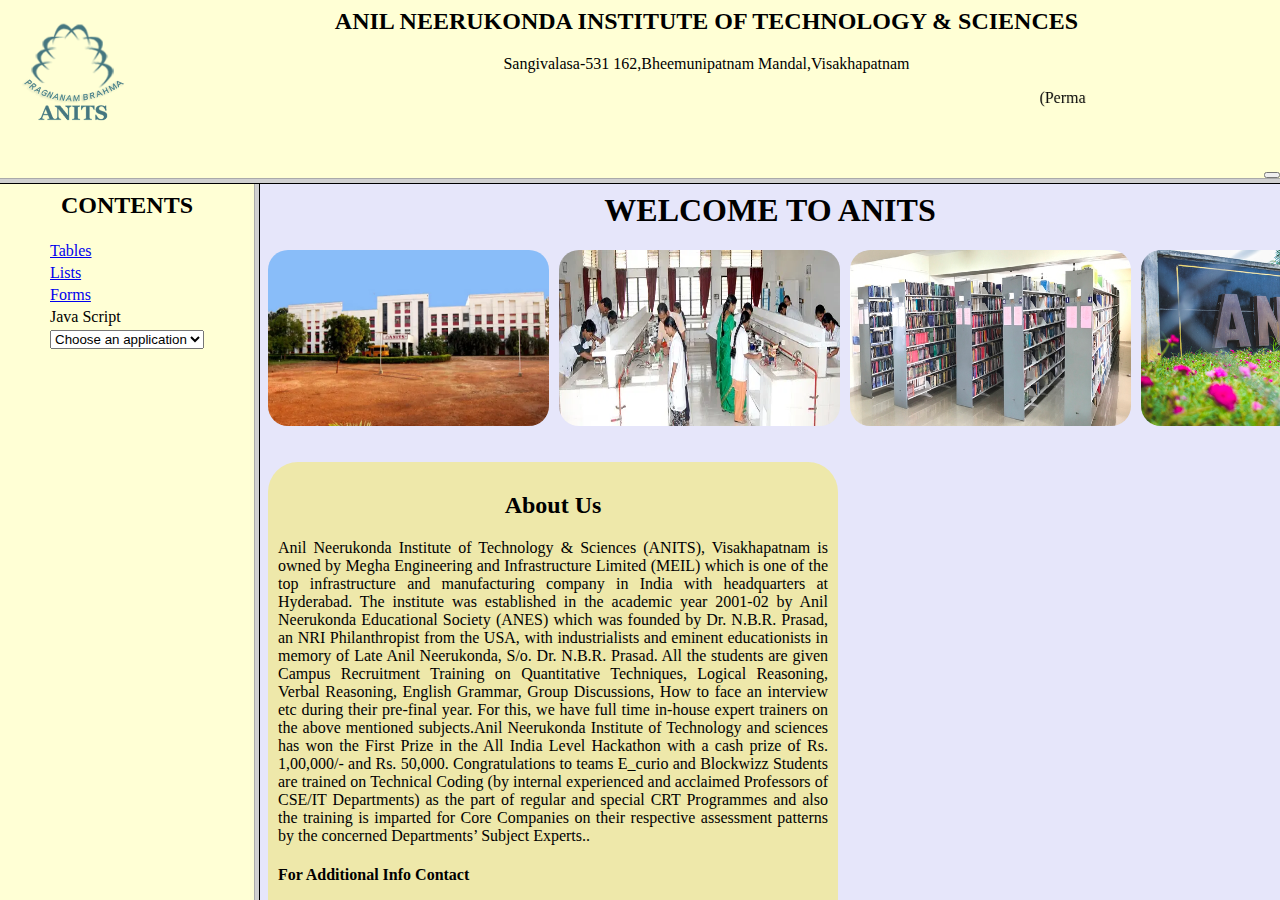
<file: WT Lab Experiment 1 (Static Website)/index.html>
<html>
 <frameset rows="20%,*">
  <frame name="top" src="top.html"></frame>
  <frameset cols="20%,*">
   <frame name="left" src="left.html"></frame>
   <frame name="right" src="right.html"></frame>
  </frameset>
 </frameset>
</html>
</file>
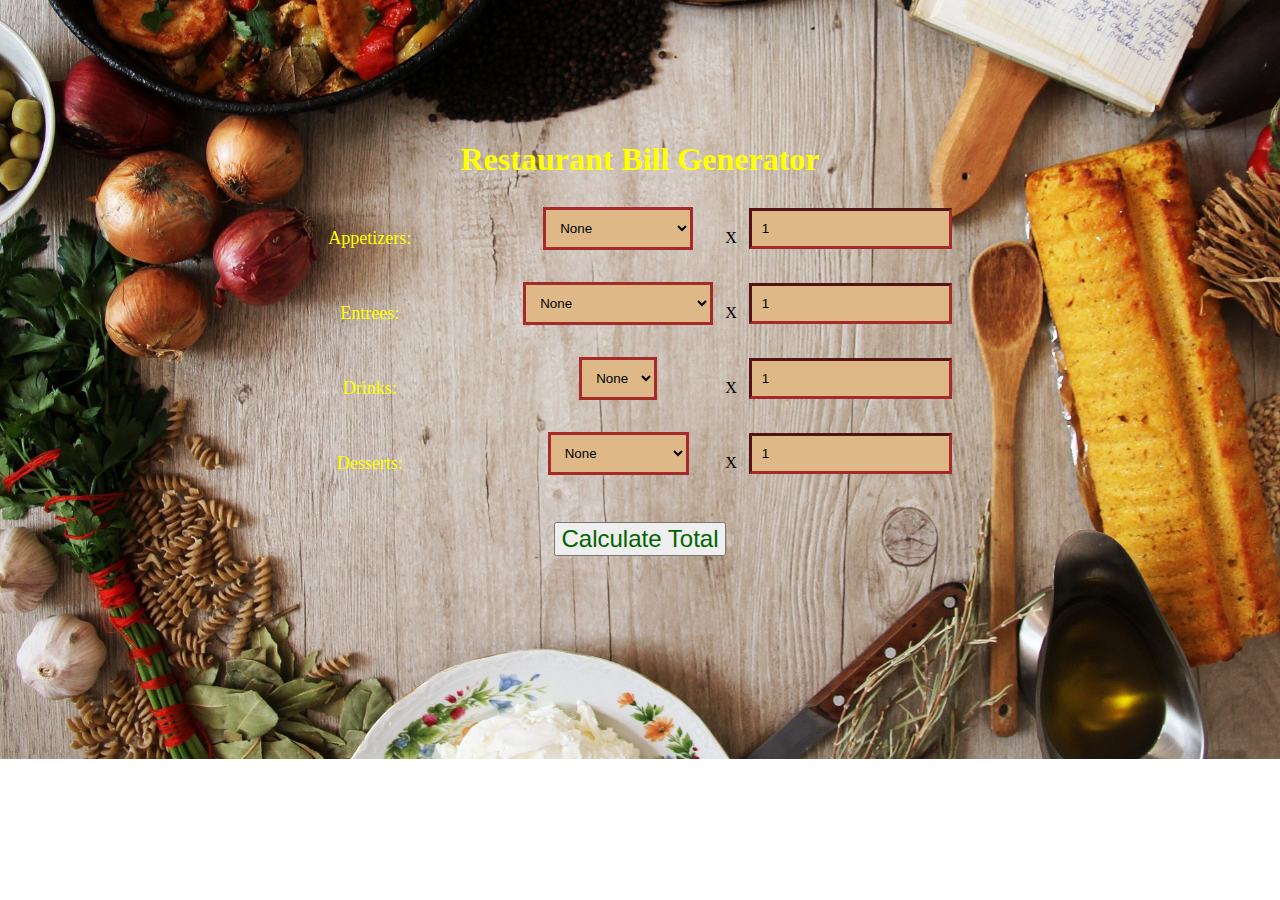
<file: WT Lab Experiment 1 (Static Website)/billgen.html>
<!DOCTYPE html>
<html>
<head>
	<title>Restaurant Bill Generator</title>
	<link rel="StyleSheet" href="styles.css">
</head>
<body class="b">
	<div class="container">
		<center><h1>Restaurant Bill Generator</h1></center>
		<form id="order">
            <table class="ta" align="center" cellpadding="5">
			<tr><td><label for="appetizers">Appetizers:</label></td>
			<td><select class="s" id="appetizers" name="appetizers">
				<option value="0" selected="selected">None</option>
				<option value="4.99">Mozzarella Sticks</option>
				<option value="5.99">Fried Calamari</option>
				<option value="6.99">Garlic Bread</option>
			</select></td>
            <td>X</td>
            <td width="5px"><input type="number" id="appid" value="1" min="1" class="s"></td>
            </tr>
			<tr><td><label for="entrees">Entrees:</label></td>
			<td><select  class="s" id="entrees" name="entrees">
				<option value="0" selected="selected">None</option>
				<option value="12.99">Spaghetti and Meatballs</option>
				<option value="14.99">Chicken Alfredo</option>
				<option value="16.99">Steak and Fries</option>
			</select></td>
            <td>X</td>
            <td width="5px"><input type="number" id="entid" value="1" min="1" class="s"></td>
            </tr>
			<tr><td><label for="drinks">Drinks:</label></td>
			<td><select class="s" id="drinks" name="drinks">
				<option value="0" selected="selected">None</option>
				<option value="2.99">Soda</option>
				<option value="4.99">Beer</option>
				<option value="7.99">Wine</option>
			</select></td>
            <td>X</td>
            <td width="5px"><input type="number" id="driid" value="1" min="1" class="s"></td>
            </tr>
			<tr><td><label for="desserts">Desserts:</label></td>
			<td><select class="s" id="desserts" name="desserts">
				<option value="0" selected="selected">None</option>
				<option value="3.99">Cheesecake</option>
				<option value="4.99">Tiramisu</option>
				<option value="5.99">Chocolate Cake</option>
			</select></td>
            <td>X</td>
            <td width="5px"><input type="number" id="desid" value="1" min="1" class="s"></td>
            </tr></table>
			<center><button type="submit" id="submit-btn">Calculate Total</button></center>
		</form>

		<div id="tr">
			<p id="total"></p>
		</div>
	</div>

	<script src="sc.js"></script>
</body>
</html>
</file>
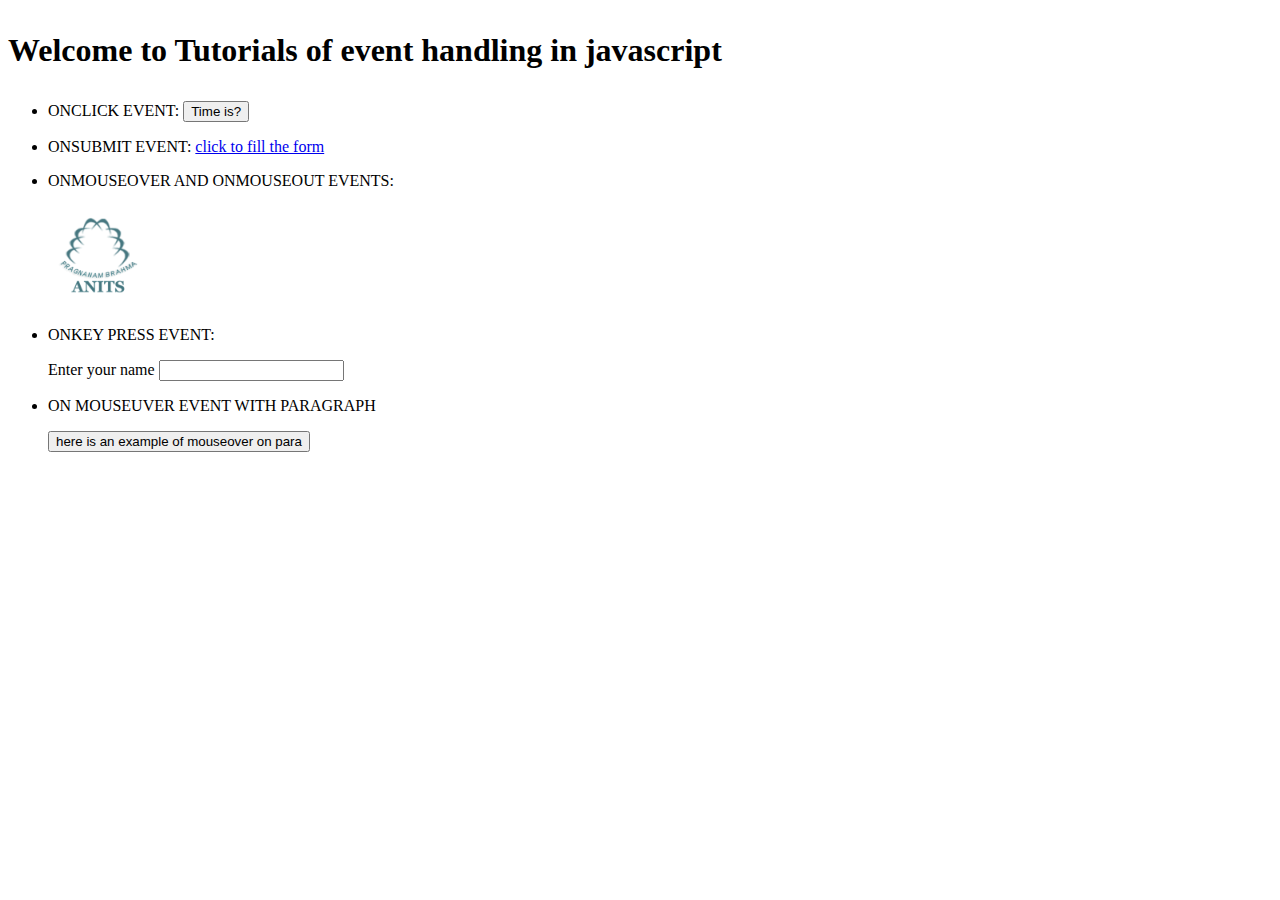
<file: WT Lab Experiment 1 (Static Website)/event.html>
<!DOCTYPE html>
<html lang="en">
<head>
    <meta charset="UTF-8">
    <meta http-equiv="X-UA-Compatible" content="IE=edge">
    <meta name="viewport" content="width=device-width, initial-scale=1.0">
    <title>Document</title>
</head>
<body>

    <h1><p id="mainhead">Welcome to Tutorials of event handling in javascript</p></h1>
    <ul>
        <li> ONCLICK EVENT:
            <button onclick="document.getElementById('p129').innerHTML=Date()">Time is?</button>
            <p id="p129"></p></li>
        <li> ONSUBMIT EVENT:
            <a href="forms.html">click to fill the form</a>
        </li>
        <li>
             <p> ONMOUSEOVER AND ONMOUSEOUT EVENTS:</p>
             <img src="img.jpg" alt="NO image" onmouseover="f1(this)" onmouseout="f2(this)" height="100" width="100">
        </li>
        <li>
            <p>ONKEY PRESS EVENT:</p>
            <label for="type input">Enter your name</label>
            <input type="text" name="nm" id="box1" onkeypress="f3()">
        </li>
        <li>
            <p>ON MOUSEUVER EVENT WITH PARAGRAPH</p>
            <button onclick="f4()">here is an example of mouseover on para</button>
        </li>
    </ul>
    <script>
        function f1(x){
            x.style.height="200px";
            x.style.width="200px";
        }
        function f2(y){
            y.style.height="100px";
        y.style.width="100px";
            }
        function f3(){
            alert("key pressed inside text box");
        }
        function f4(){
            document.getElementById("mainhead").style.color="red";
        }
    </script>
    
</body>
</html>
</file>
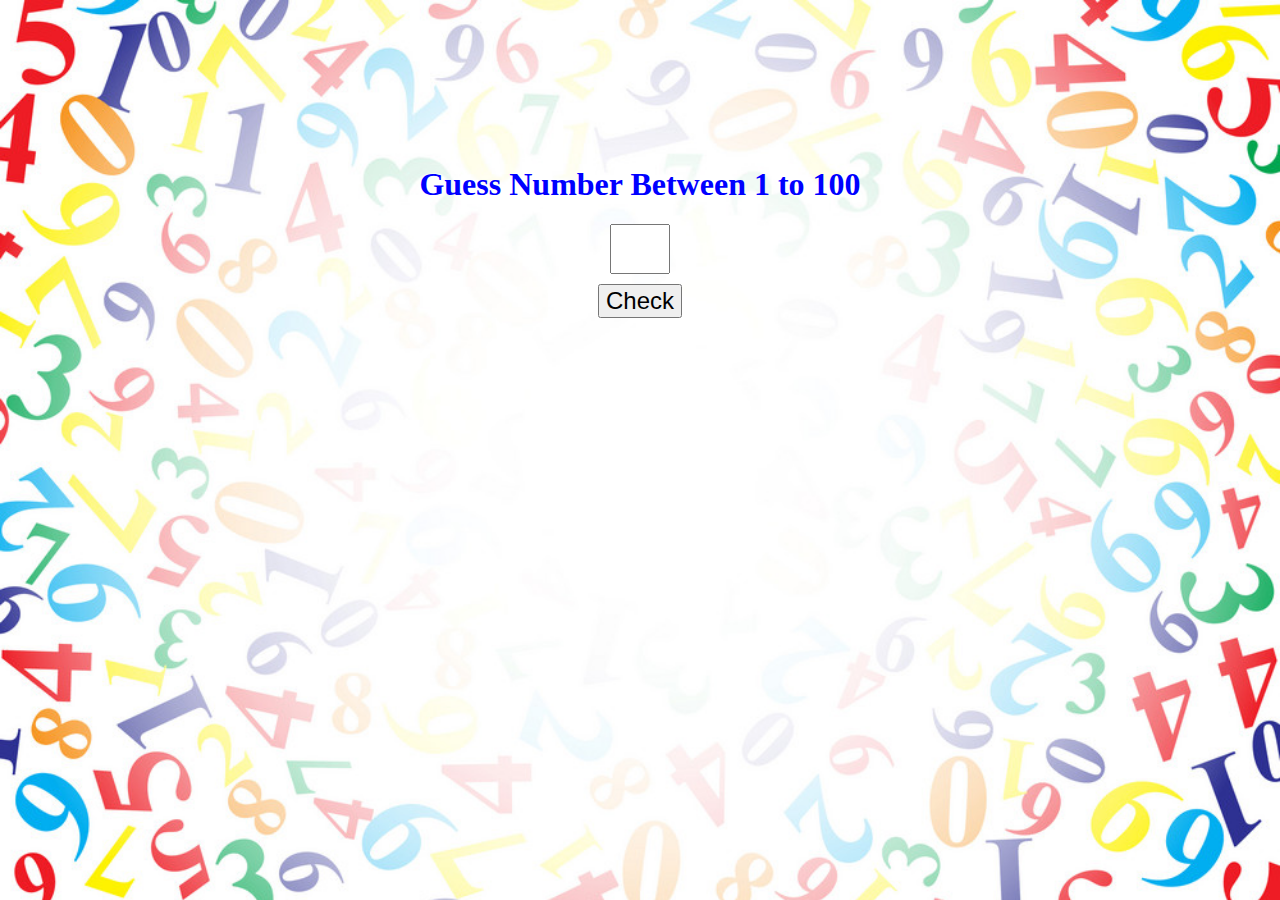
<file: WT Lab Experiment 1 (Static Website)/game.html>
<html>
    <head>
        <title>Guessing Game!!</title>
        <style>
            body
            {
                text-align: center;
                background-image: url("g1.jpg");
                background-size: cover;
    
            }
            h1
            {
                font-size: 2em;
                margin-top: 50px;
                color:blue;
            }
            #gin
            {
              font-size: 15px;
              width:60px;
              height:50px;
            }
            button
            {
                font-size: 1.5em;
                margin-top:10px;
                border:5 px solid green;
            }
        </style>
    </head>
<body ><br><br><br><br><br><br>
    <h1>Guess Number Between 1 to 100</h1>
    <form>
        <input type="number" id="gin"><br>
        <button type="button" onclick="guess()">Check</button>
    </form>
    <p id="res"></p>
    <p id="rem"></p>
<script>
    const rno=parseInt(Math.floor(Math.random()*100)+1);
    var ra=5;
    function guess()
    {
        var guess=document.getElementById("gin").value;
        var rematt=document.getElementById("rem");
            if(guess<1 || guess>100)
            {
                document.getElementById("res").innerHTML="Eneter a Number Between 1 and 100";
            }
            if(guess<rno)
            {
                document.getElementById("res").innerHTML="Guess is too low";
                ra--;
                if(ra>0)
                {
                document.getElementById("res").innerHTML="Guess is too low";
                gin.value="";
                }
                else
                {
                document.getElementById("res").innerHTML="Out of attempts";
                gin.disabled=true;
                }
                rematt.innerHTML="Remaining attemts: "+ra;
            }
            else if(guess>rno)
            {
                document.getElementById("res").innerHTML="Guess is too high";
                ra--;
                if(ra>0)
                {
                document.getElementById("res").innerHTML="Guess is too high";
                gin.value="";
                }
                else
                {
                document.getElementById("res").innerHTML="Out of attempts";
                gin.disabled=true;
                }
                rematt.innerHTML="Remaining attemts: "+ra;
            }
            else if(guess==rno)
            {
                document.getElementById("res").innerHTML="Congratulations! Your guess is correct";
                rematt.innerHTML="";
            }
            if(ra==0)
            {
                document.getElementById("res").innerHTML="Sorry, you failed in guessing the number. The number is "+rno+".";
                rematt.innerHTML="";
                gin.disabled=true;
            }
        }
</script>
</body>
</html>
</file>
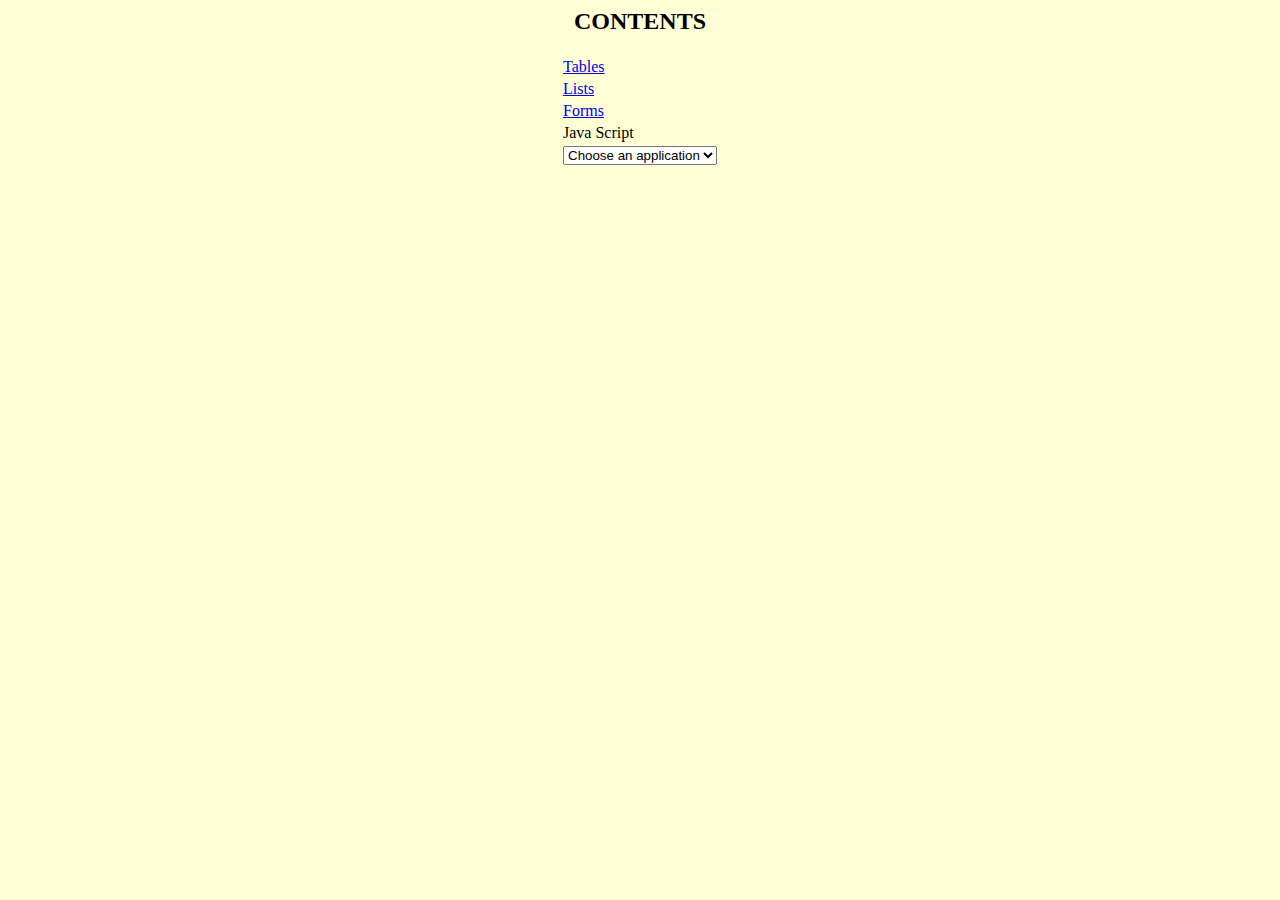
<file: WT Lab Experiment 1 (Static Website)/left.html>
<html>
 <body bgcolor="#FFFFD5">
  <h2 id="left" align="center">CONTENTS</h2>
  <table align="center">
  <tr>
   <td><a href="table.html" target="right">Tables</a></td></tr>
   <tr><td><a href="list.html" target="right">Lists</a></td></tr>
   <tr><td><a href="forms.html" target="right">Forms</a></td></tr>
   <tr><td>Java Script</td></tr>
    <tr><td><select id="jcs">
      <option value="k" selected="selected">Choose an application</option>
      <option value="game">game</option>
      <option value="bill">Bill Generation</option>
    </select></td>
  </tr>
  </table>
  <script>
    const jcl=document.getElementById("jcode");
    const jcsel=document.getElementById("jcs");
    jcsel.addEventListener("change",function()
    {
      if(jcsel.value=="game"){
        const gameUrl="game.html";
        parent.right.location.href=gameUrl;
      }
      else if(jcsel.value=="bill"){
        const billUrl="billgen.html";
        parent.right.location.href=billUrl;
      }
    });
  </script>

 </body>
</html>
</file>
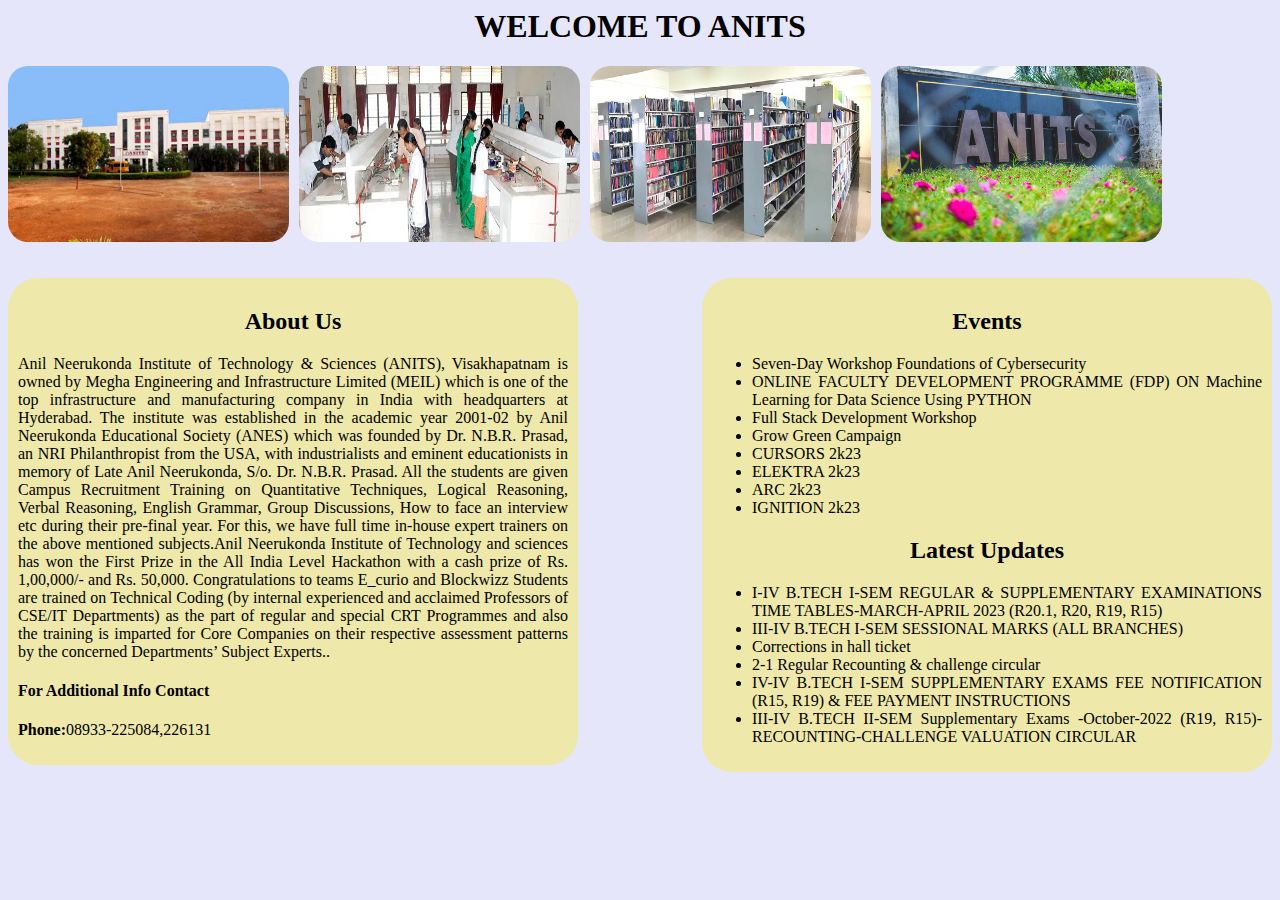
<file: WT Lab Experiment 1 (Static Website)/right.html>
<html>
    <style>
        .imgc{
            display:flex;
        }
        img{
            width:281px;
            border-radius:20px;
            margin-right:10px;
        }
        img:last-child{
            margin-right:0;
        }
        .des{
           background-color: palegoldenrod;
           width: 550px;
           float: left;
           display: block;
           padding: 10px;
           margin-right: 10px;
           text-align: justify;
           border-radius: 30px;
        }
        .des1{
           background-color: palegoldenrod;
           width: 550px;
           float: right;
           display: block;
           padding: 10px;
           text-align: justify;
           border-radius: 30px;
        }
    </style>
    <body bgcolor="lavender">
        <center><h1>WELCOME  TO  ANITS</h1></center>
        <div class="imgc">
            <img src="img-a.jpg" alt="image1">
            <img src="img-b.jpg" alt="image2">
            <img src="img-c.jpg" alt="image3">
            <img src="img-d.jpg" alt="image4">
        </div>
        <br>
        <br>
        <div class="des">
            <center><h2>About Us</h2></center>
            <p>Anil Neerukonda Institute of Technology & Sciences (ANITS),
            Visakhapatnam is owned by Megha Engineering and Infrastructure 
            Limited (MEIL) which is one of the top infrastructure and manufacturing
            company in India with headquarters at Hyderabad. The institute was established
            in the academic year 2001-02 by Anil Neerukonda Educational Society (ANES) which
            was founded by Dr. N.B.R. Prasad, an NRI Philanthropist from the USA, 
            with industrialists and eminent educationists in memory of Late Anil Neerukonda, S/o. Dr. N.B.R. Prasad.
            All the students are given Campus Recruitment Training on Quantitative Techniques, Logical Reasoning, 
            Verbal Reasoning, English Grammar, Group Discussions, How to face an interview etc during their pre-final year.
             For this, we have full time in-house expert trainers on the above mentioned subjects.Anil Neerukonda Institute 
             of Technology and sciences has won the First Prize in the All India Level Hackathon with a cash prize of Rs. 1,00,000/-
              and Rs. 50,000. Congratulations to teams E_curio and Blockwizz Students are trained on Technical Coding (by internal 
              experienced and acclaimed Professors of CSE/IT Departments) as the part of regular and special CRT Programmes and also
               the training is imparted for Core Companies on their respective assessment patterns by the concerned Departments’ Subject Experts..
        </p>
        <h4>For Additional Info Contact</h4>
        <p><strong>Phone:</strong>08933-225084,226131</p>
       
        </div>
        <div class="des1">
            <center><h2>Events </h2></center>
            <ul>
                <li>Seven-Day Workshop Foundations of Cybersecurity</li>
                <li>ONLINE FACULTY DEVELOPMENT PROGRAMME (FDP) ON
                    Machine Learning for Data Science Using PYTHON</li>
                <li>Full Stack Development Workshop</li>
                <li>Grow Green Campaign</li>
                <li>CURSORS 2k23</li>
                <li>ELEKTRA 2k23</li>
                <li>ARC 2k23</li>
                <li>IGNITION 2k23</li>
            </ul>
            <center><h2>Latest Updates</h2></center>
            
                <ul><li>I-IV B.TECH I-SEM REGULAR & SUPPLEMENTARY EXAMINATIONS TIME TABLES-MARCH-APRIL 2023 (R20.1, R20, R19, R15)</li>
                    <li>III-IV B.TECH I-SEM SESSIONAL MARKS (ALL BRANCHES)</li>
                    <li>Corrections in hall ticket</li>
                    <li>2-1 Regular Recounting & challenge circular</li>
                    <li>IV-IV B.TECH I-SEM SUPPLEMENTARY EXAMS FEE NOTIFICATION (R15, R19) & FEE PAYMENT INSTRUCTIONS</li>
                    <li>III-IV B.TECH II-SEM Supplementary Exams -October-2022 (R19, R15)-RECOUNTING-CHALLENGE VALUATION CIRCULAR</li>
                </ul>
        </div>
    </div>
    </body>
</html>
</file>
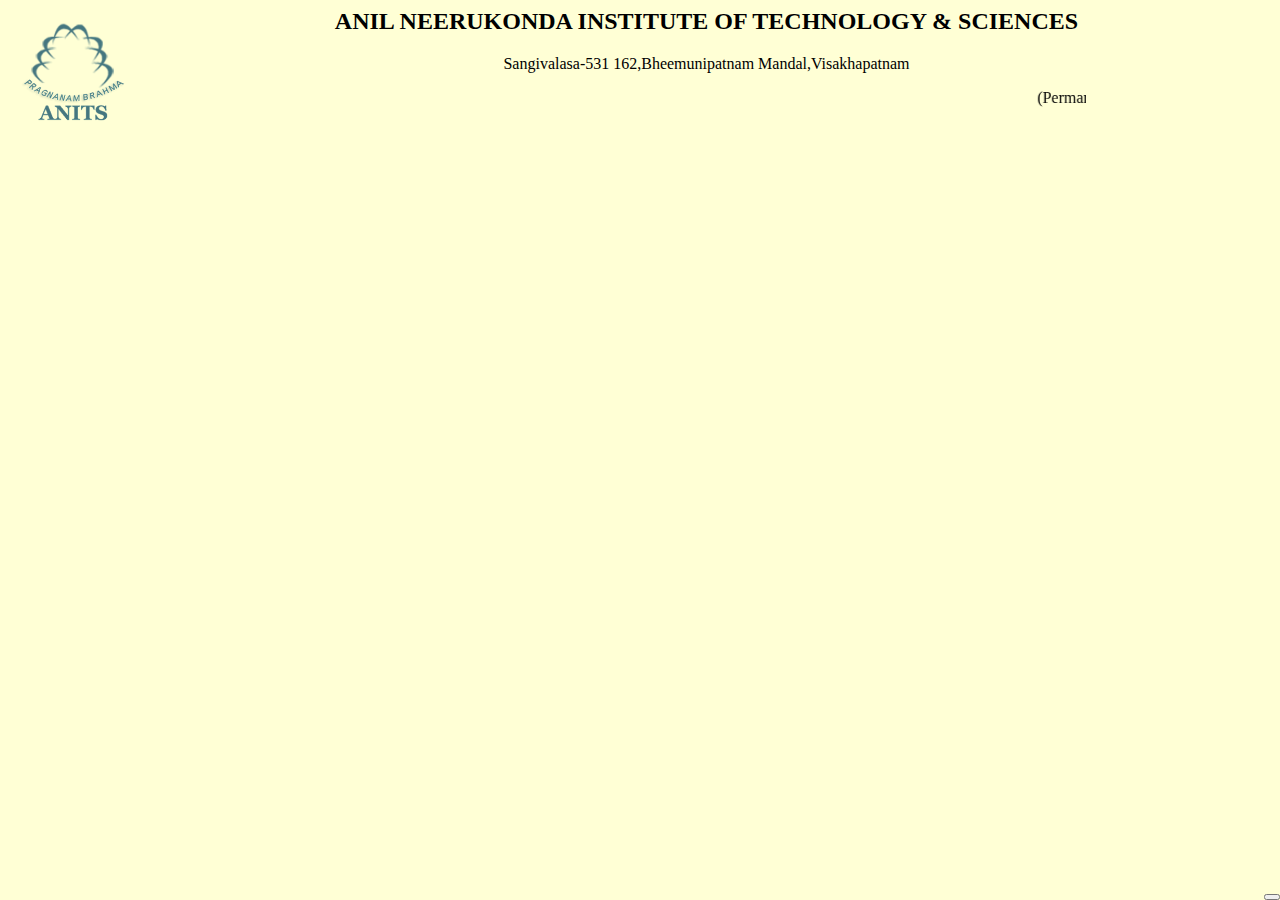
<file: WT Lab Experiment 1 (Static Website)/top.html>
<html>
  <style type="text/css">
    #date-time{
      position: fixed;
      bottom:0;
      right:0;
    }
  </style>
<body bgcolor="#FFFFD5">
  <button id="date-time"></button>
  <script>                                                                          
    function updateTime(){
      var now=new Date();
      var dateTime=now.toLocaleString();
      document.getElementById('date-time').innerHTML=dateTime;
    }
    setInterval(updateTime,1000);
  </script>
  <img src="img.jpg" align="left" height="130" weight="200">
    <center>
    <h2>ANIL NEERUKONDA INSTITUTE OF TECHNOLOGY & SCIENCES</h2>
    <p>Sangivalasa-531 162,Bheemunipatnam Mandal,Visakhapatnam</p>
    <marquee width="60%" direction="left" height="100px">
(Permanent Affiliation by Andhra University & Approved by AICTE
Accredited by NBA (ECE, EEE, CSE, IT, Mech. Civil & Chemical) & NAAC)</marquee>
</center>
</p>
</body>
</html>
</file>
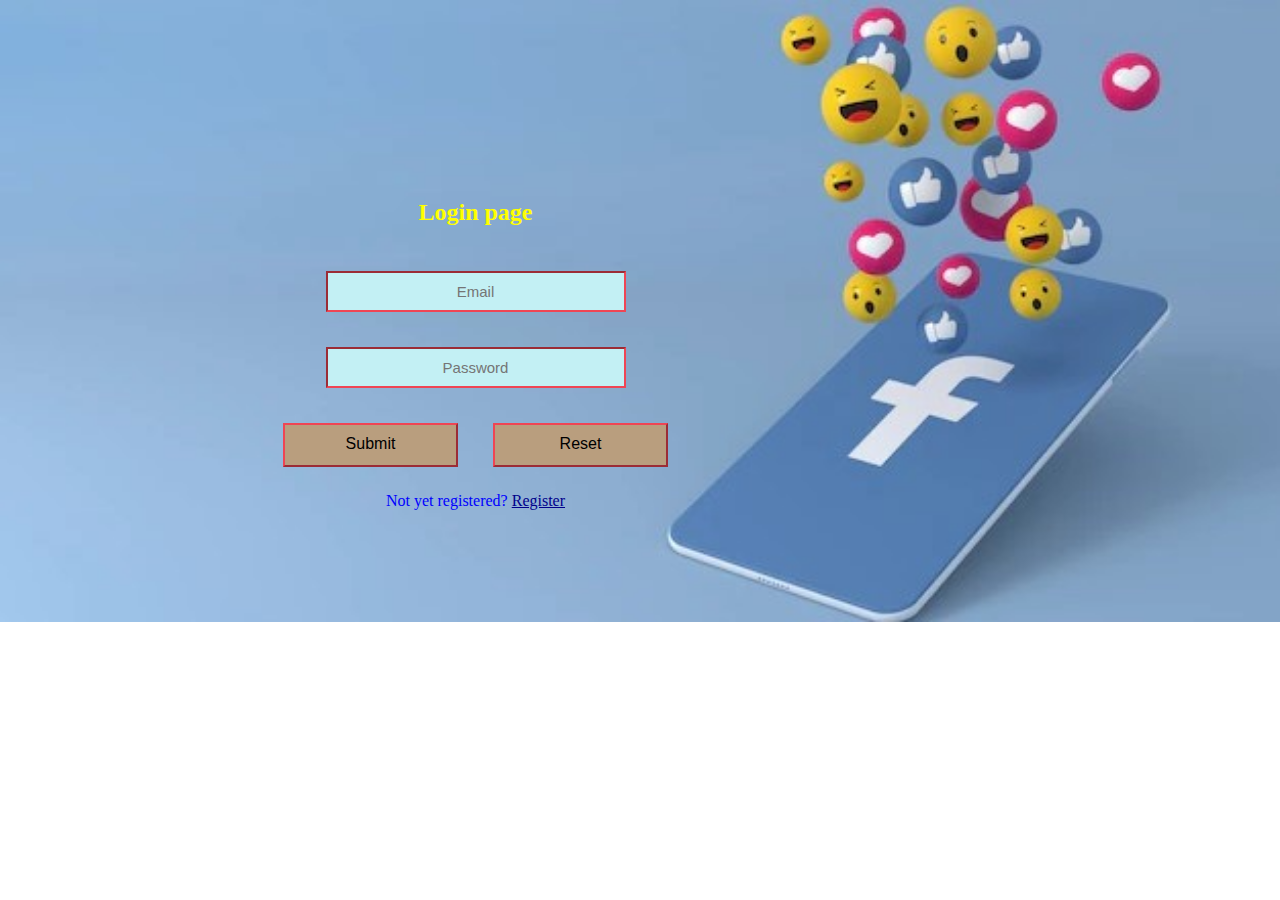
<file: WT Lab Experiment 2 (Facebook Mini Application)/login.html>
<html>
    <head>
        <link rel="Stylesheet" href="login.css">
    </head>
    <body>
        <br><br><br><br><br><br><br>
        <form action="verify.php" method="post">
            <table class="t" style="margin-left:250px;" cellpadding="5" cellspacing="5">
                <tr>
                    <td colspan="2"><h2>Login page</h2></td>
                </tr>
                <tr>
                    <td colspan="2"><input class="inp" type="email" name="em" placeholder="Email"  style="width: 300px;"></td>
                </tr>
                <tr>
                    <td colspan="2"><input class="inp" type="password" name="pwd" placeholder="Password" style="width: 300px;"></td>
                </tr>
                <tr> 
                    <td><input class="sub" name="sub" type="submit"></td>
                    <td><input class="sub" type="reset"></td>
                </tr>
                <tr>
                    <td colspan="2">Not yet registered? <a href="register.html">Register</a></td>
                </tr>
            </table>
        </form>
    </body>
</html>
</file>
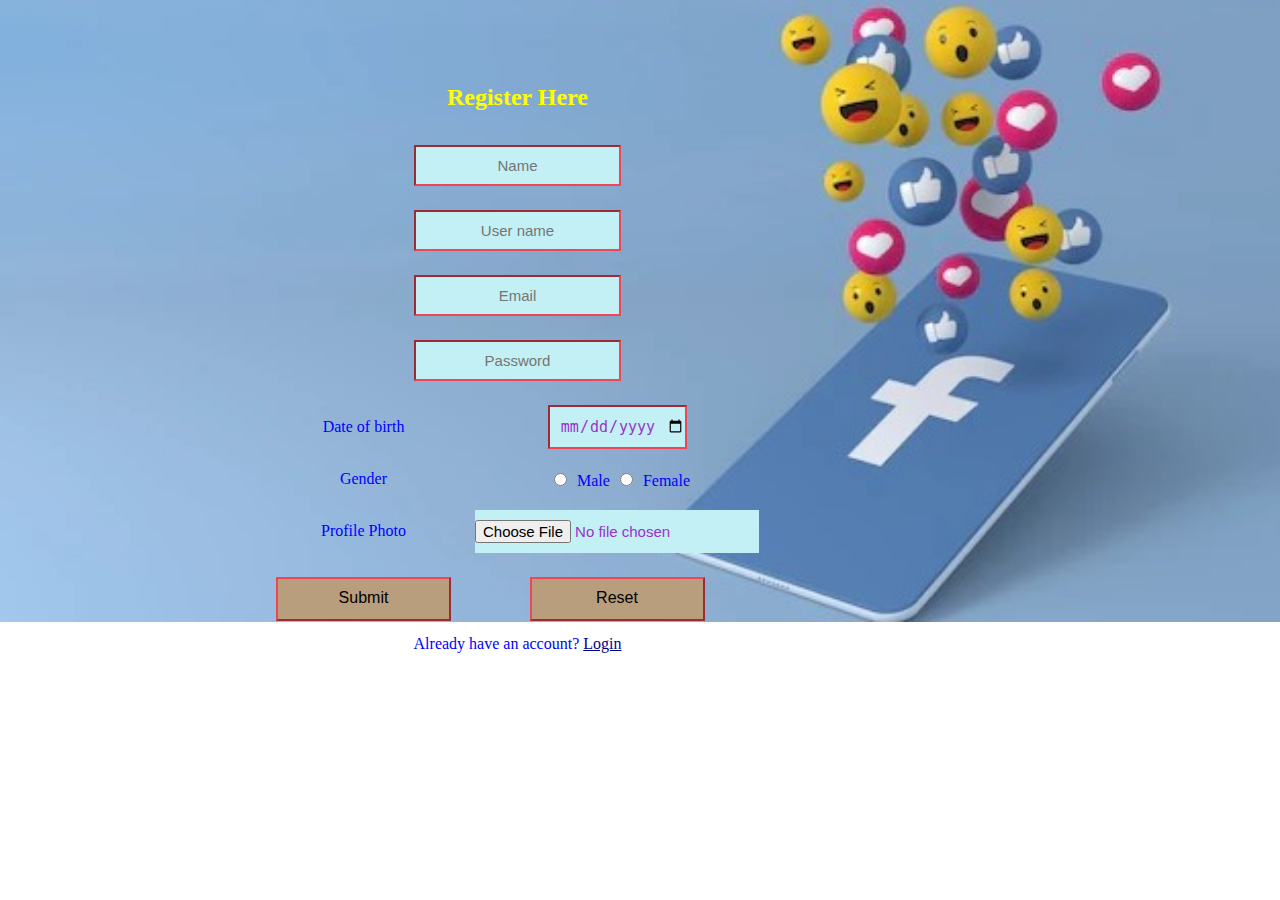
<file: WT Lab Experiment 2 (Facebook Mini Application)/reg1.html>
<html>
 <head>
  <link rel="StyleSheet" href="login.css">
 </head>
 <body>
  <br>
  <form name="f1" action="reg.php" method="post" enctype="multipart/form-data">
  <div>
   <table style="margin-left:250px;" class="t" align="center">
    <tr>
        <td colspan="2"><h2>Register Here</h2></td>    
    </tr>
    <tr>
     <td colspan="2"><input class="inp" type="text" name="nm" placeholder="Name" required></td>
    </tr>
    <tr>
        <td colspan="2"><input class="inp" type="text" name="un" placeholder="User name" required></td>
       </tr>
    <tr>
     <td colspan="2"><input class="inp" type="email" name="em" placeholder="Email" required></td>
    </tr>
    <tr>
     <td colspan="2"><input class="inp" type="password" name="pwd" placeholder="Password" required></td>
    </tr>
    <tr>
     <td>Date of birth</td>
     <td><input class="inp" type="date" name="dt" required></td>
    </tr>
    <tr>
     <td>Gender</td>
     <td><input class="inp" type="radio" name="gn" value="Male">Male<input class="inp" type="radio" name="gn" value="Female">Female</td>
    </tr>
    <tr>
                <td>Profile Photo</td>
               <td>
                   <input class="inp" type="file" name="image" id="image">
               </td>
           </tr>
    <tr> 
     <td><input class="sub" name="sub" type="submit"></td>
     <td><input class="sub" type="reset"></td>
    </tr>
    <tfoot>
    <tr>
        <td colspan="2">Already have an account? <a href="login.html">Login</a></td>
    </tr></tfoot>
   </table>
  </div>
  </form>
  <script>
    // Select all input fields with the 'inp' class
const inputs = document.querySelectorAll('.inp');

// Loop through all input fields and add an event listener
inputs.forEach(function(input) {
  // Add a focus event listener to the input field
  input.addEventListener('focus', function() {
    // Move the placeholder text to the top of the input field
    this.setAttribute('placeholder', '');
    this.classList.add('active');
  });

  // Add a blur event listener to the input field
  input.addEventListener('blur', function() {
    // Move the placeholder text back to its original position
    if (this.value === '') {
      this.setAttribute('placeholder', this.getAttribute('placeholder'));
      this.classList.remove('active');
    }
  });
});

  </script>
 </body>
</html>
</file>
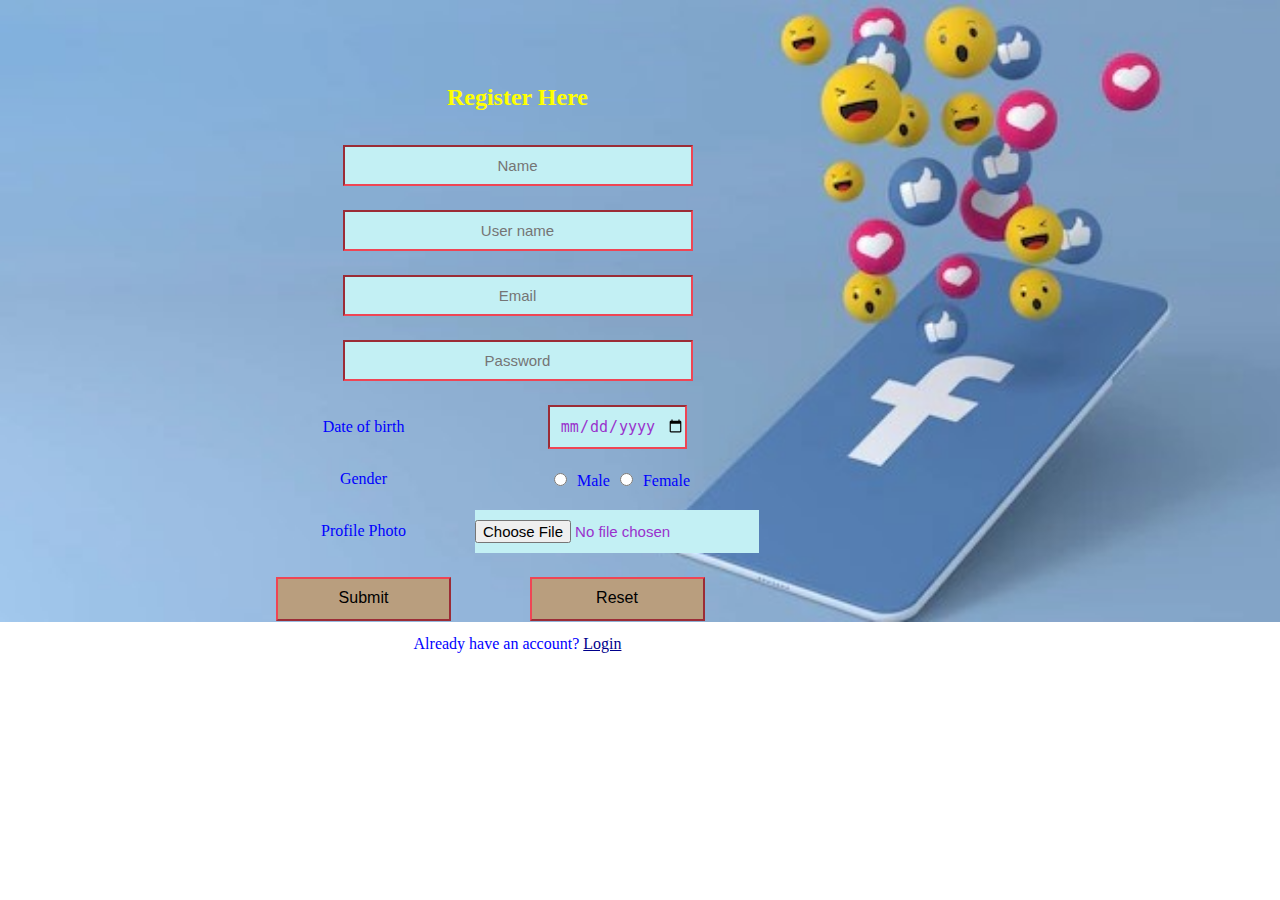
<file: WT Lab Experiment 2 (Facebook Mini Application)/register.html>
<html>
 <head>
  <link rel="StyleSheet" href="login.css">
 </head>
 <body>
  <br>
  <form name="f1" action="reg.php" method="post" enctype="multipart/form-data">
  <div>
   <table style="margin-left:250px;" class="t" align="center">
    <tr>
        <td colspan="2"><h2>Register Here</h2></td>    
    </tr>
    <tr>
     <td colspan="2"><input class="inp" type="text" name="nm" placeholder="Name" style="width: 350px;" required></td>
    </tr>
    <tr>
        <td colspan="2"><input class="inp" type="text" name="un" placeholder="User name" style="width: 350px;" required></td>
       </tr>
    <tr>
     <td colspan="2"><input class="inp" type="email" name="em" placeholder="Email" style="width: 350px;" required></td>
    </tr>
    <tr>
     <td colspan="2"><input class="inp" type="password" name="pwd" placeholder="Password" style="width: 350px;" required></td>
    </tr>
    <tr>
     <td>Date of birth</td>
     <td><input class="inp" type="date" name="dt" required></td>
    </tr>
    <tr>
     <td>Gender</td>
     <td><input class="inp" type="radio" name="gn" value="Male">Male<input class="inp" type="radio" name="gn" value="Female">Female</td>
    </tr>
    <tr>
                <td>Profile Photo</td>
               <td>
                   <input class="inp" type="file" name="image" id="image">
               </td>
           </tr>
    <tr> 
     <td><input class="sub" name="sub" type="submit"></td>
     <td><input class="sub" type="reset"></td>
    </tr>
    <tfoot>
    <tr>
        <td colspan="2">Already have an account? <a href="login.html">Login</a></td>
    </tr></tfoot>
   </table>
  </div>
  </form>
 </body>
</html>
</file>
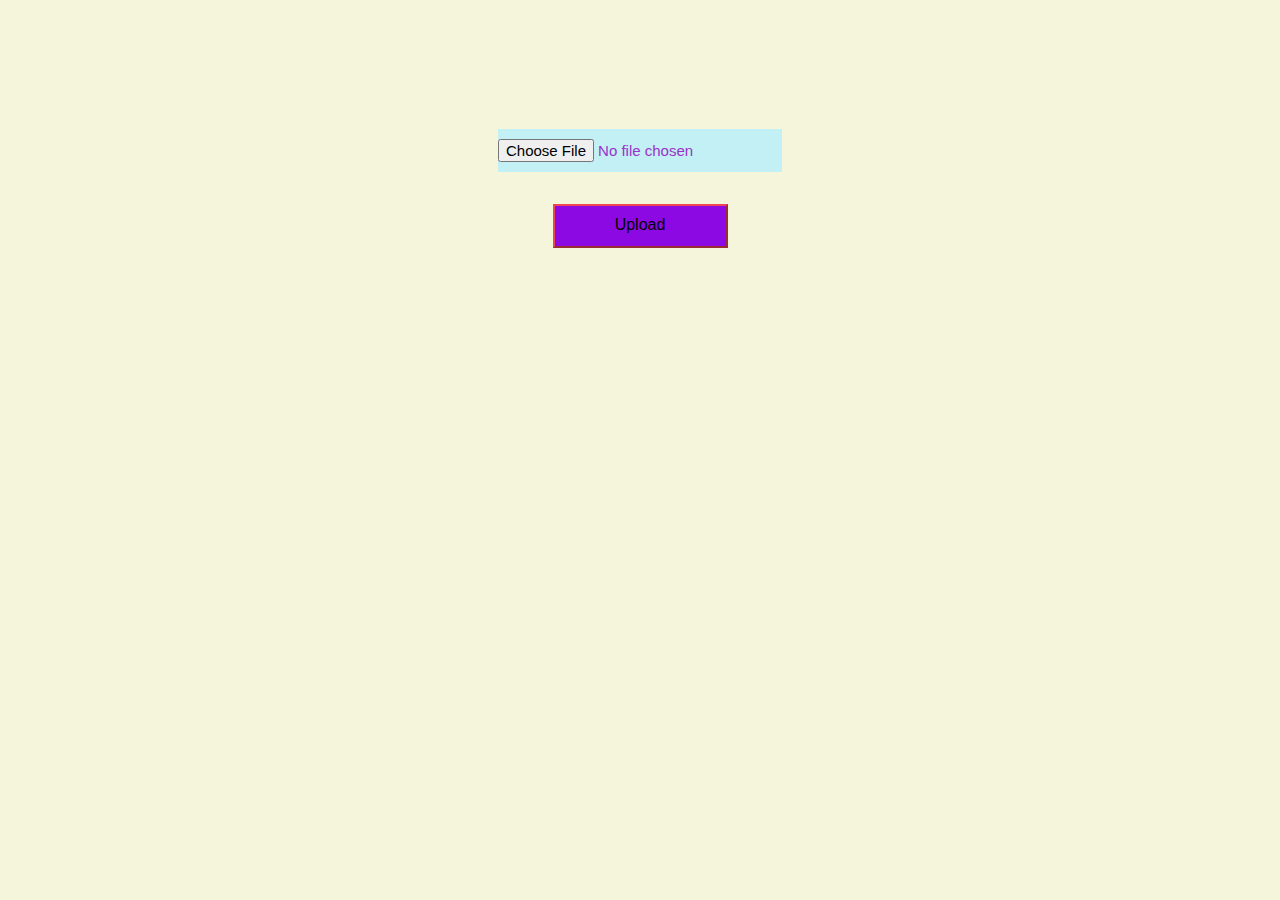
<file: WT Lab Experiment 2 (Facebook Mini Application)/upload_photos.html>
<html>
<head>
    <style>
        tr{
    text-align: center;
    color:blue;
}
input{
    border-color:rgb(239, 69, 84);
    background-color:rgb(195, 240, 244);
    padding-bottom:10px;
    margin: 10px;
    width: auto;
    height: auto;
    text-align: center;
    padding-top:10px;
    font-size:15px;
    color:darkorchid;
}
.sub{
    width:175px;
    font-size: medium;
    color:black;
    height: 25px;
    background-color:#8c09e3;
    padding-bottom:30px;
}

.sub:hover,.sub:focus,.sub:visited{
    background-color:beige;
}
.inp:hover,.inp:focus,.inp:visited{
    background-color:beige;
}
    </style>
</head>
<body style="background-color:beige">
<br><br><br>
<form action="post.php" method="post" enctype="multipart/form-data">
    <table align="center">
    <tr>
    <td><input class="inp" type="file" name="photo"></td></tr><tr>
        <tr><br></tr>
        <tr><br></tr>
        <tr><br></tr>
    <td><input class="sub" type="submit" value="Upload"></td>
    </tr>
    </table>
</form>
</body>
</html>
</file>
<file: WT Lab Experiment 1 (Static Website)/styles.css>
.b {
	margin:100px;
	padding: 20px;
    background-image:url("img5.jpg");
    background-repeat: no-repeat;
    background-size:cover;
}
h1{
    color:yellow;
}
label {
	display: block;
	margin-right: 100px;
    color:yellow;
    font-size: large;
}
.ta{
    text-align: center;
}
.s{
    margin-bottom: 20px;
    padding:10px;
    background-color:burlywood;
    border-color:brown;
    border-width: 3px;
}
.s:hover {
    background-color:cadetblue;
}
button {
	margin-top: 20px;
}
#total-container {
	text-align: center;
	margin-top: 20px;
}
#submit-btn{
    text-align: center;
    font-size: x-large;
    color:darkgreen;
}
#tr{
    color: black;
    text-align: center;
    text-shadow: 10px;
    font-size:xx-large;
}
#total {
	font-weight: bold;
    color:black;
}
</file>
<file: WT Lab Experiment 2 (Facebook Mini Application)/login.css>
body{
    background-image:url("img6.jpg");
    background-repeat: no-repeat;
    background-size:contain;
}
tr{
    text-align: center;
    color:blue;
}
h2{
    color:yellow;
}
input{
    border-color:rgb(239, 69, 84);
    background-color:rgb(195, 240, 244);
    padding-bottom:10px;
    margin: 10px;
    width: auto;
    height: auto;
    text-align: center;
    padding-top:10px;
    font-size:15px;
    color:darkorchid;
}
.sub{
    width:175px;
    font-size: medium;
    color:black;
    height: 25px;
    background-color:#B99E7E;
    padding-bottom:30px;
}

.sub:hover,.sub:focus,.sub:visited{
    background-color:beige;
}
.inp:hover,.inp:focus,.inp:visited{
    background-color:beige;
}
.t{
    border:1;
    padding:5;
    width:10px;
    margin:50px auto 0px auto;
}
a{
    color:darkblue;
}
</file>
